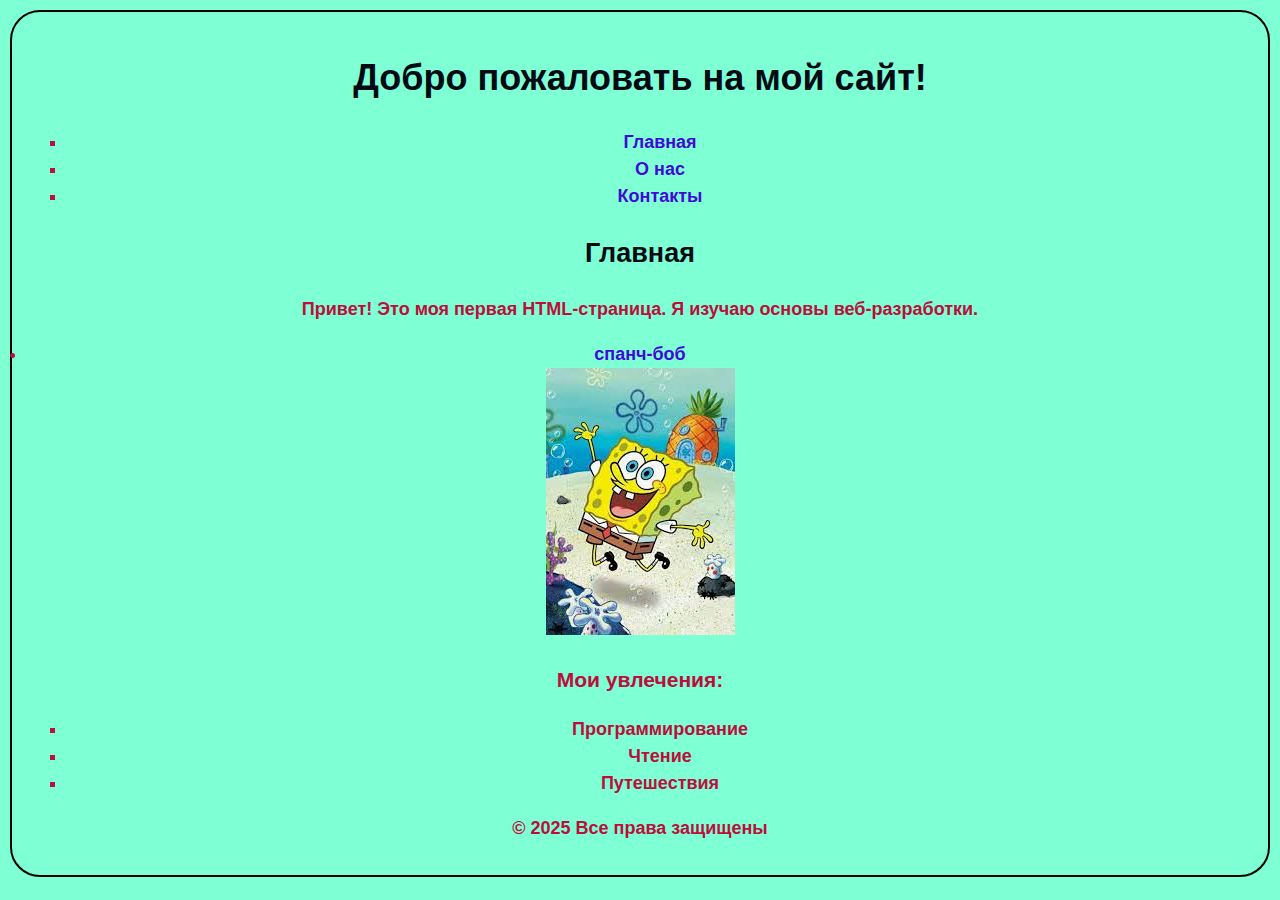
<file: index.html>
<!DOCTYPE html>
<html lang="ru">
<head>

    <link rel="stylesheet" href="styles.css">
    <meta charset="UTF-8">
    <meta name="viewport" content="width=device-width, initial-scale=1.0">
    <title>Моя первая HTML-страница</title>
</head>
<body>

    <!-- Заголовок -->
    <header>
        <h1>Добро пожаловать на мой сайт!</h1>
    </header>

    <!-- Навигационное меню -->
    <nav>
        <ul>
            <li><a href="#">Главная</a></li>
            <li><a href="./bob.html">О нас</a></li>
            <li><a href="#">Контакты</a></li>
        </ul>
    </nav>

    <!-- Основной контент -->
    <section>
        <h2>Главная</h2>
        <p>Привет! Это моя первая HTML-страница. Я изучаю основы веб-разработки.</p>
        <li><a href="./5b3aac751a7451546568cf729bb786e8.jpg">спанч-боб</a></li>
        <!-- Изображение -->
        <img src="./spongebob.jpeg" alt="Пример изображения">
        
        <h3>Мои увлечения:</h3>
        <ul>  
            <li>Программирование</li>
            <li>Чтение</li>
            <li>Путешествия</li>
          
        </ul>
    </section>

    <!-- Подвал -->
    <footer>
        <p>&copy; 2025 Все права защищены</p>
    </footer>

</body>
</html>
</file>
<file: styles.css>
body {
    background-color: aquamarine;
    color: rgb(186, 14, 60);
    font-family: Arial, sans-serif; /* Определяет семейство шрифтов */
font-size: 18px; /* Устанавливает размер шрифта */
font-weight: bold; /* Толщина шрифта (bold, normal, lighter) */
line-height: 1.5; /* Межстрочный интервал */
text-align: center; /* Выравнивание текста */
h1, h2 {
    color: #020b14;
}
a {
    color: rgb(64, 10, 214);
    text-decoration: none;
    text-align: center;
}
a:hover {
    text-decoration: underline;
}
ul {
    list-style-type: square;
}

margin: 10px; /* Внешний отступ */
padding: 15px; /* Внутренний отступ */
border: 2px solid black; /* Граница вокруг элемента */
border-radius: 30px; /* Закругленные углы */


}
</file>
